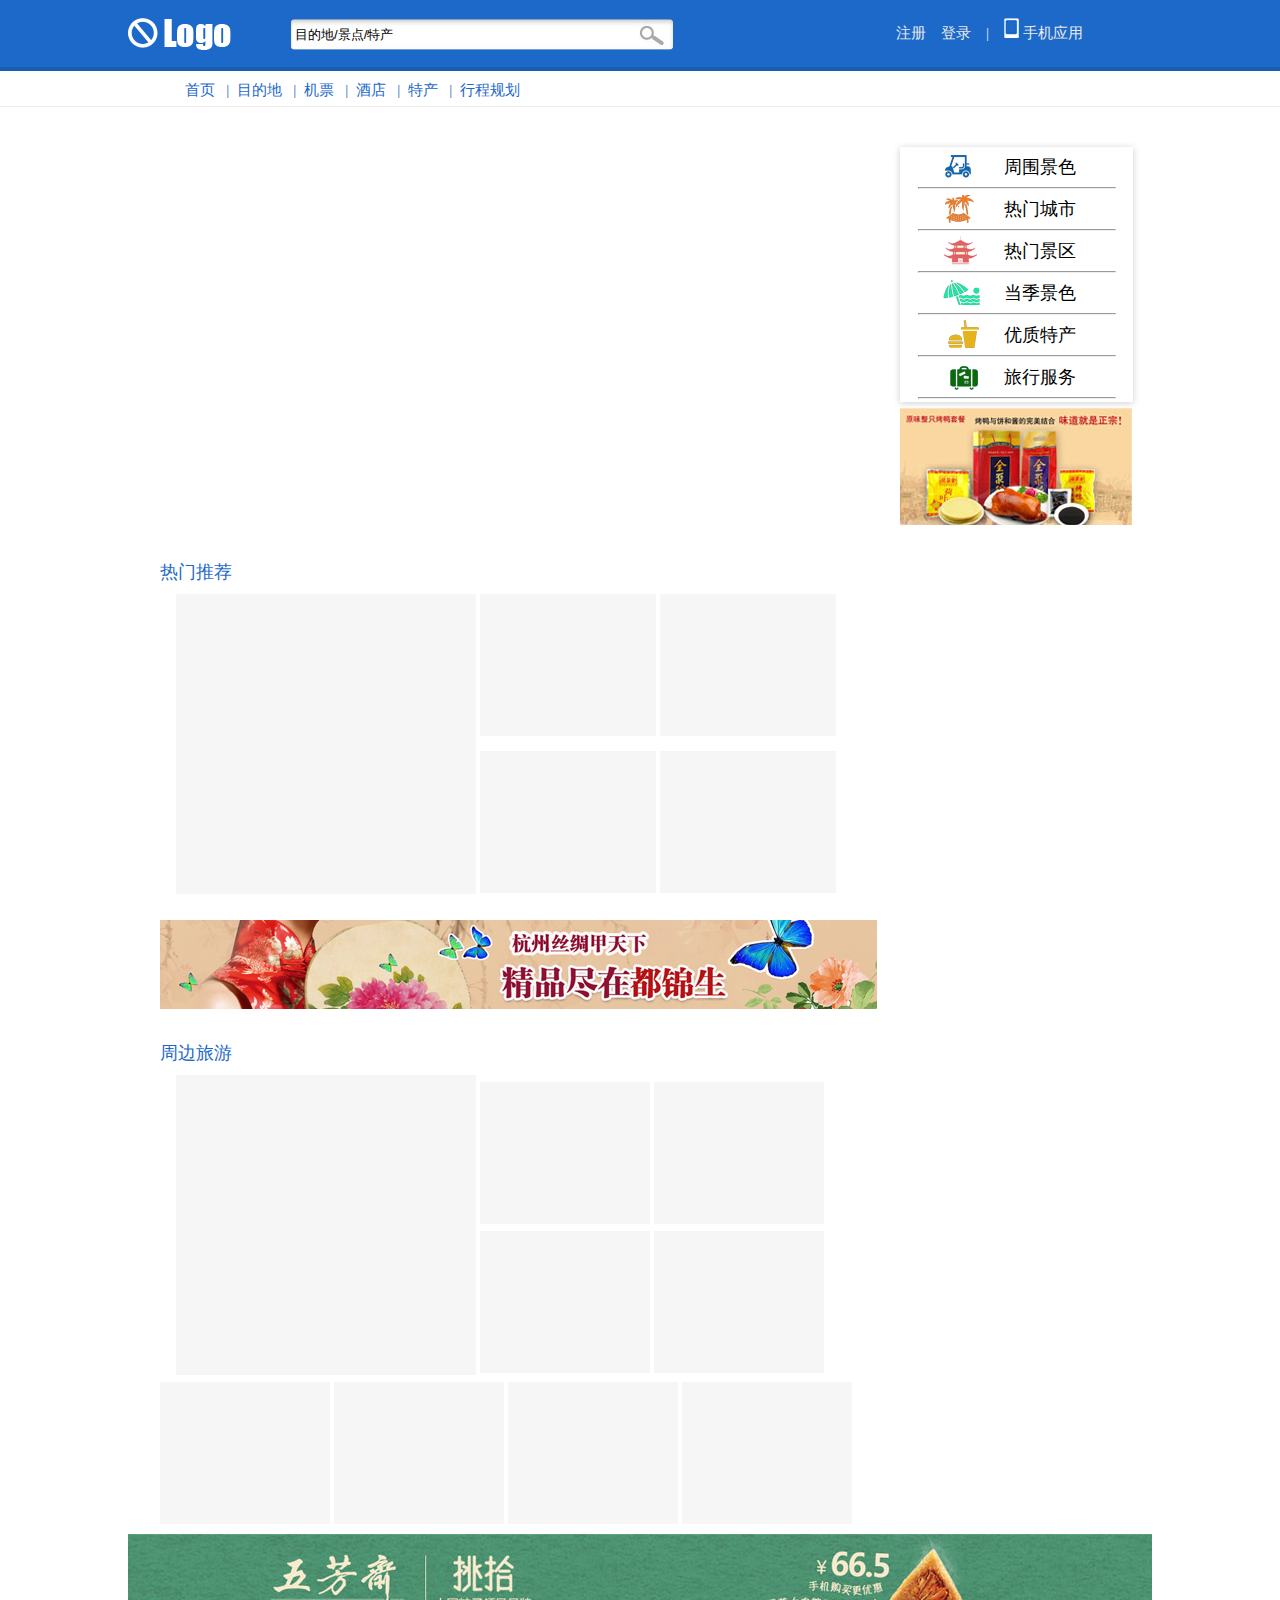
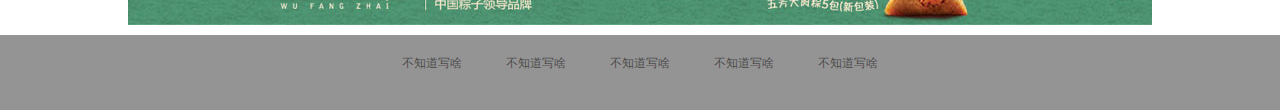
<file: index.html>
<!DOCTYPE html>
<html>

	<head>
		<meta charset="utf-8">
		<title>轻松游</title>
		<link rel="stylesheet" href="css/indexmain.css" type="text/css" />
		<script type="text/javascript" src="js/getdata.js"></script>
		<link rel="stylesheet" href="css/mainnav.css" type="text/css" />
		<script type="text/javascript" src="js/jquery-1.11.3.js" ></script>
		
		
	</head>

	<body>
	<!--
        	作者：452202586@qq.com
        	时间：2015-05-22
        	描述：这里是导航栏部分
        -->
		<div id="banner">
			<div id="bannercontainer">
				<div id="bannercontainerchild1">
					<div class="Logo">
						<img src="img/images/Logo_03.png " />
					</div>
					<div id="SEtxt">
						<div id="SEtxtLeft"></div><div id="SEtxtMain">
							<input id="inputss" type="text" value="目的地/景点/特产" />
						</div><div id="SEtxtRight"></div>
					</div>
					<div class="Log"><a href="">注册</a>&nbsp;&nbsp;&nbsp;&nbsp;<a href="">登录</a>&nbsp;&nbsp;&nbsp;&nbsp;|&nbsp;&nbsp;&nbsp;&nbsp;<a href=""><span></span>&nbsp;手机应用</a>
					</div>
				</div>
			</div>
			<div class="blueline"></div>
			<!----下面是导航栏---->
			<div>
				<nav id="mynavigation">
					<ul id="mynavigationid">
						<li><a href="index.html">首页</a>&nbsp;&nbsp;&nbsp;|</li>
						<li>&nbsp;<a href="mudidi.html">目的地</a>&nbsp;&nbsp;&nbsp;|</li>
						<li>&nbsp;<a href="">机票</a>&nbsp;&nbsp;&nbsp;|</li>
						<li>&nbsp;<a href="">酒店</a>&nbsp;&nbsp;&nbsp;|</li>
						<li>&nbsp;<a href="">特产</a>&nbsp;&nbsp;&nbsp;|</li>
						<li>&nbsp;<a href="">行程规划</a>
						</li>
					</ul>
				</nav>
				<div class="hengxian"></div>
			</div>
		</div>

		<!--
	作者：452202586@qq.com
	时间：2015-05-25
	描述：这里是整个页面的主题部分
	-->
		<div id="main">
			<!--
        	作者：452202586@qq.com
        	时间：2015-05-25
        	描述：这里是页面的左侧部分
        -->
			<div id="mainleft">
				<!--
            	作者：452202586@qq.com
            	时间：2015-05-25
            	描述：从上往下  依次是轮转图、热门推荐、广告banner、周边旅游
            -->
				<!----这里存放图片以及文字介绍-->
				<div id="focuspiciframe">
					<iframe src="piczhuan.html" frameborder="NO" border="0" scrolling="no"></iframe>
				</div>
				<!--热门推荐-->
				<div id="hot">
					<div class="title">
						<span>热门推荐</span>
					</div>
					<div class="hotpic">
						<div class="hotpic1">
							<div>
								<img/>
							</div>
							<div></div>
							<div></div>
						</div>
						<div class="hotpicright">
							<div>
								<div class="hotpic2">
									<div>
										<img/>
									</div>
									<div></div>
									<div></div>
								</div>
								<div class="hotpic3">
									<div>
										<img/>
									</div>
									<div></div>
									<div></div>
								</div>
							</div>
							<div>
								<div class="hotpic4">
									<div>
										<img/>
									</div>
									<div></div>
									<div></div>
								</div>
								<div class="hotpic5">
									<div>
										<img/>
									</div>
									<div></div>
									<div></div>
								</div>
							</div>
						</div>
						<!------------------------->
					</div>
				</div>
				<!----接下来是广告--->
				<div class="guanggao1"></div>
				<script>
					var guanggao1 = document.getElementsByClassName("guanggao1")[0];
					guanggao1.onclick = function() {
						window.open("http://isilk.taobao.com/?spm=2013.1.1000126.3.jmBOW7", "top = 100")
					}
				</script>
				<!--接下来就是周围景区了-->
				<div id="zhoubian">
					<div class="title">
						<span>周边旅游</span>
					</div>
					<div class="zhoubianpicdiv">
						<div class="zhoubianpic1">
							<div>
								<img/>
							</div>
							<div></div>
							<div></div>
						</div>
						<div class="zhoubianpicright">
							<div>
								<div class="zhoubianpic2">
									<div>
										<img/>
									</div>
									<div></div>
									<div></div>
								</div>
								<div class="zhoubianpic3">
									<div>
										<img/>
									</div>
									<div></div>
									<div></div>
								</div>
							</div>
							<div>
								<div class="zhoubianpic4">
									<div>
										<img/>
									</div>
									<div></div>
									<div></div>
								</div>
								<div class="zhoubianpic5">
									<div>
										<img/>
									</div>
									<div></div>
									<div></div>
								</div>
							</div>
						</div>
						<div class="zhoubianpicbottom">
							<div class="zhoubianpic6">
								<div>
									<img/>
								</div>
								<div></div>
								<div></div>
							</div>
							<div class="zhoubianpic7">
								<div>
									<img/>
								</div>
								<div></div>
								<div></div>
							</div>
							<div class="zhoubianpic8">
								<div>
									<img/>
								</div>
								<div></div>
								<div></div>
							</div>
							<div class="zhoubianpic9">
								<div>
									<img/>
								</div>
								<div></div>
								<div></div>
							</div>
						</div>
					</div>
				</div>
				<script type="text/javascript" src="js/indexmain/indexmainhot.js"></script>
				<script type="text/javascript" src="js/indexmain/zhoubian.js" ></script>
				
				<!--
    	作者：452202586@qq.com
    	时间：2015-05-25
    	描述：这里是网页的右侧部分
 		-->
			</div>
			<div id="mainright">
				<div class="kuaijiedaohang">
					<ul>
						<li><a href="">周围景色</a></li><hr />
						<li><a href="">热门城市</a></li><hr />
						<li><a href="">热门景区</a></li><hr />
						<li><a href="">当季景色</a></li><hr />
						<li><a href="">优质特产</a></li><hr />
						<li><a href="">旅行服务</a></li><hr />
					</ul>
				</div>
				<!---广告部分--->
				<div class="guanggao2"></div>
				<script>
					var guanggao2 = document.getElementsByClassName("guanggao2")[0];
					guanggao2.onclick = function() {
						window.open("http://detail.tmall.com/item.htm?spm=a230r.1.14.1.3CSl30&id=42812399899&cm_id=140105335569ed55e27b&abbucket=12", "top = 100")
					}
				</script>
			</div>
			<!----这是下方的广告栏----->
			<div class="guanggao3"></div>
			<script>
					var guanggao3 = document.getElementsByClassName("guanggao3")[0];
					guanggao3.onclick = function() {
						window.open("http://detail.tmall.com/item.htm?spm=a230r.1.14.1.OszdiU&id=13161654227&cm_id=140105335569ed55e27b&abbucket=12", "top = 100")
					}
			</script>
		</div>
		<!-----下面的是网页的底-------->
		<div class="bottom">
			<ul>
				<li>不知道写啥</li>
				<li>不知道写啥</li>
				<li>不知道写啥</li>
				<li>不知道写啥</li>
				<li>不知道写啥</li>
			</ul>
		</div>
	</body>
<script type="text/javascript" src="js/inputCom.js" ></script>
		<script type="text/javascript" src="js/main.js" ></script>
</html>
</file>
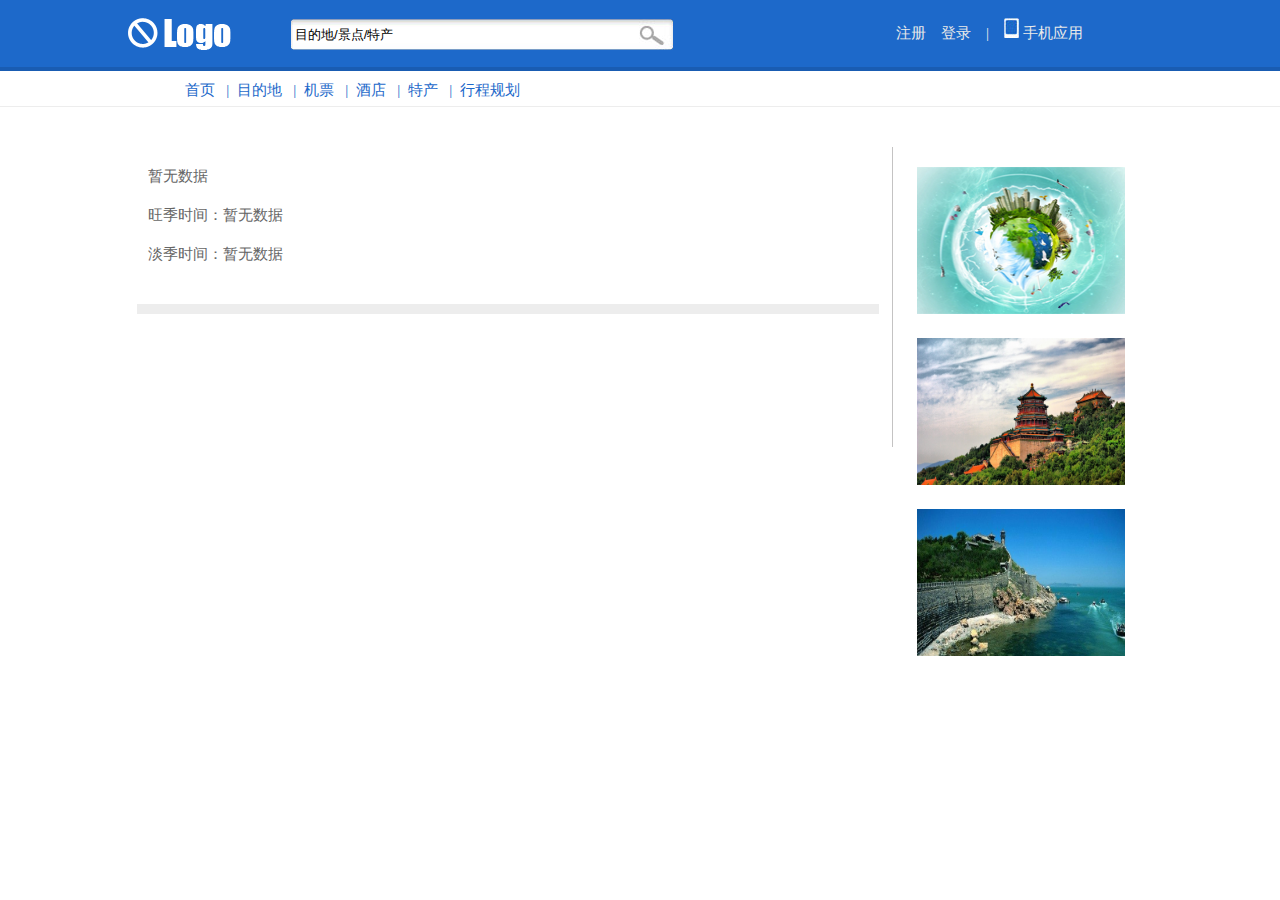
<file: jingdian.html>
<!DOCTYPE html>
<html>
	<head>
		<meta charset="utf-8">
		<title>具体景点信息</title>
		<link rel="stylesheet" href="css/mainnav.css" type="text/css" />
		<link rel="stylesheet" href="css/jingdianindex.css" />
		<script type="text/javascript" src="js/jquery-1.11.3.js" ></script>
		<script type="text/javascript" src="js/getSkippinginfo.js" ></script>
		<script type="text/javascript" src="js/PicMove.js" ></script>
		<script type="text/javascript" src="js/getdata.js" ></script>
		<script type="text/javascript" src="js/jingdianmain/jingdianindex.js" ></script>
	
	</head>
	<body>
		<div id="banner">
			<div id="bannercontainer">
				<div id="bannercontainerchild1">
					<div class="Logo">
						<img src="img/images/Logo_03.png " />
					</div>
					<div id="SEtxt">
						<div id="SEtxtLeft"></div><div id="SEtxtMain">
							<input id="inputss"  type="text" value="目的地/景点/特产" />
						</div><div id="SEtxtRight"></div>
					</div>
					<div class="Log"><a href="">注册</a>&nbsp;&nbsp;&nbsp;&nbsp;<a href="">登录</a>&nbsp;&nbsp;&nbsp;&nbsp;|&nbsp;&nbsp;&nbsp;&nbsp;<a href=""><span></span>&nbsp;手机应用</a>
					</div>
				</div>
			</div>
			<div class="blueline"></div>
			<!----下面是导航栏---->
			<div>
				<nav id="mynavigation">
					<ul id="mynavigationid">
						<li><a href="index.html">首页</a>&nbsp;&nbsp;&nbsp;|</li>
						<li>&nbsp;<a href="mudidi.html">目的地</a>&nbsp;&nbsp;&nbsp;|</li>
						<li>&nbsp;<a href="">机票</a>&nbsp;&nbsp;&nbsp;|</li>
						<li>&nbsp;<a href="">酒店</a>&nbsp;&nbsp;&nbsp;|</li>
						<li>&nbsp;<a href="">特产</a>&nbsp;&nbsp;&nbsp;|</li>
						<li>&nbsp;<a href="">行程规划</a>
						</li>
					</ul>
				</nav>
				<div class="hengxian"></div>
			</div>
		</div>
		<!----------------主体部分------------------>
		<div id = main>
			<div id="leftmain">
				<div id="jingdianinfo">
					<div id="jingdianpic"></div><div id="jingdiantxtinfo">
						<div id="jingdianname"></div>
						<div id="jingdianjieshao"></div>
						<div id="menpiao">暂无数据</div>
						<div id="wangji">旺季时间：暂无数据</div>
						<div id="danjiji">淡季时间：暂无数据</div>
						<div id="dianhua"></div>
					</div>
					<div id="jingdianxiangxi"></div>
				</div>
				<div>
					
				</div>
			</div>
			<div id="jiangexian">
					
				</div>
			<div id="rightmain">
				<div id="guihuaform">
						<div><img  src="img/gg/images/tupian1.png" /></div>
						<div><img  src="img/1.jpg" /></div>
						<div><img  src="img/13.jpg" /></div>
					</div>
			</div>
		</div>
		
		
		
		
	</body>
		<script type="text/javascript" src="js/inputCom.js" ></script>
		<script type="text/javascript" src="js/main.js" ></script>
</html>
</file>
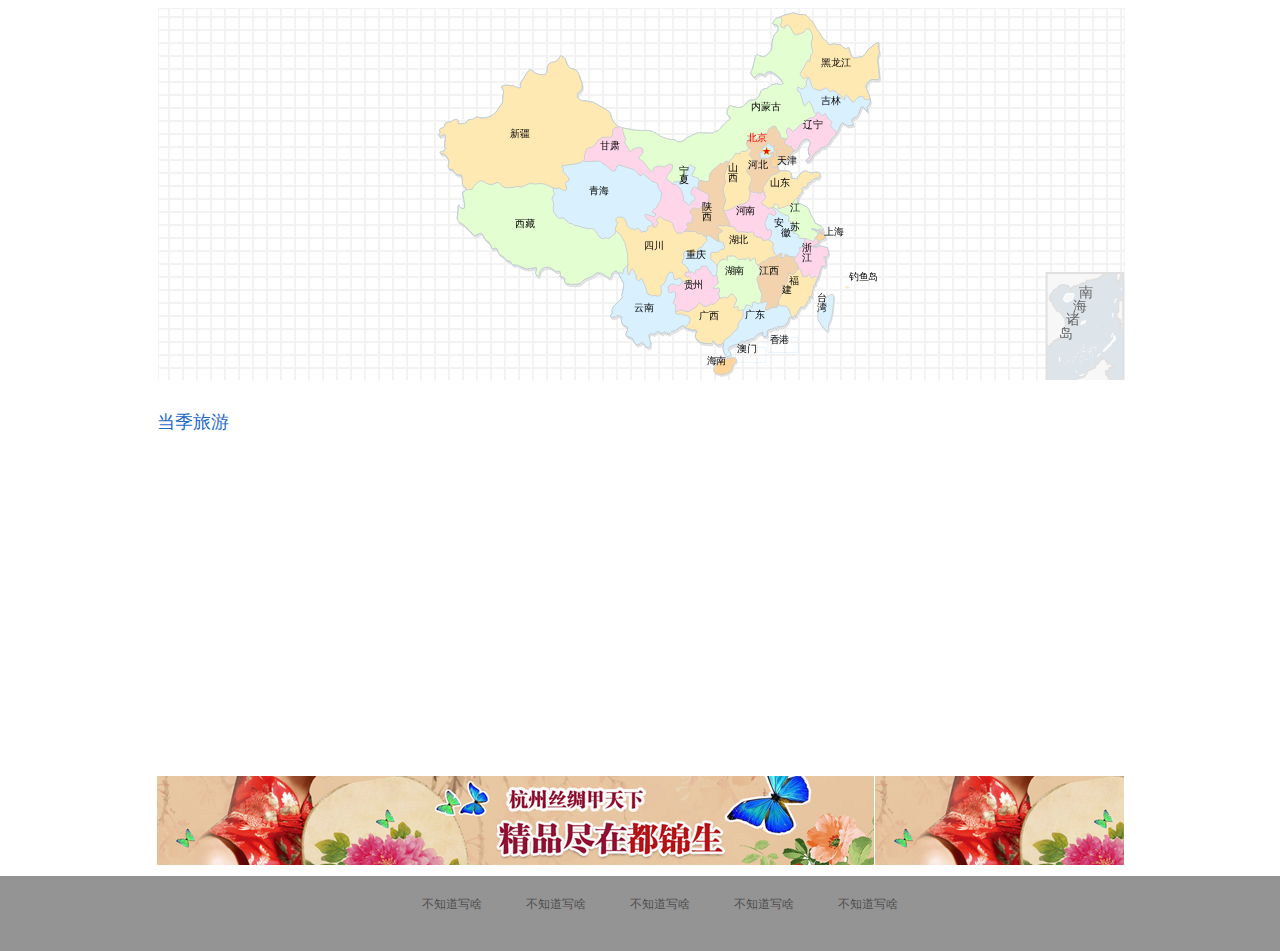
<file: mudidi.html>
<!DOCTYPE html>
<html>
	<head>
		<meta charset="utf-8">
		<title>这里是目的地界面</title>
		<link rel="stylesheet" href="css/mudidiindex.css" type="text/css" />
		<script type="text/javascript" src="js/jquery-1.11.3.js" ></script>
		<script type="text/javascript" src="js/mudidimain/mudidimain.js" ></script>
	</head>
	<body>
		<div id="container">
			<!----放置地图的iframe--->
			<div id="map">
				<iframe src="mywebmap/mywebmap.html" width="980" height="380" border="none" scrolling="no" frameborder="NO"></iframe>
			</div>
			<!---放置当季旅行的--->
			<div id="curjijie">
				<div id="title">
					<span>当季旅游</span>
				</div>
				<div id="picinfo">
					<!--图片展示-->
					<div class="picdiv"></div>
					<div class="picdiv"></div>
				</div>
			</div>
			<!-------放置广告---------->
			<div>
				<div class="guanggao1"></div>
				<script>
					var guanggao1 = document.getElementsByClassName("guanggao1")[0];
					guanggao1.onclick = function() {
						window.open("http://isilk.taobao.com/?spm=2013.1.1000126.3.jmBOW7", "top = 100")
					}
				</script>
			</div>
			
			<!-------------xiabu--------------->
			<div class="bottom">
			<ul>
				<li>不知道写啥</li>
				<li>不知道写啥</li>
				<li>不知道写啥</li>
				<li>不知道写啥</li>
				<li>不知道写啥</li>
			</ul>
		</div>
			
		</div>
	</body>
</html>
</file>
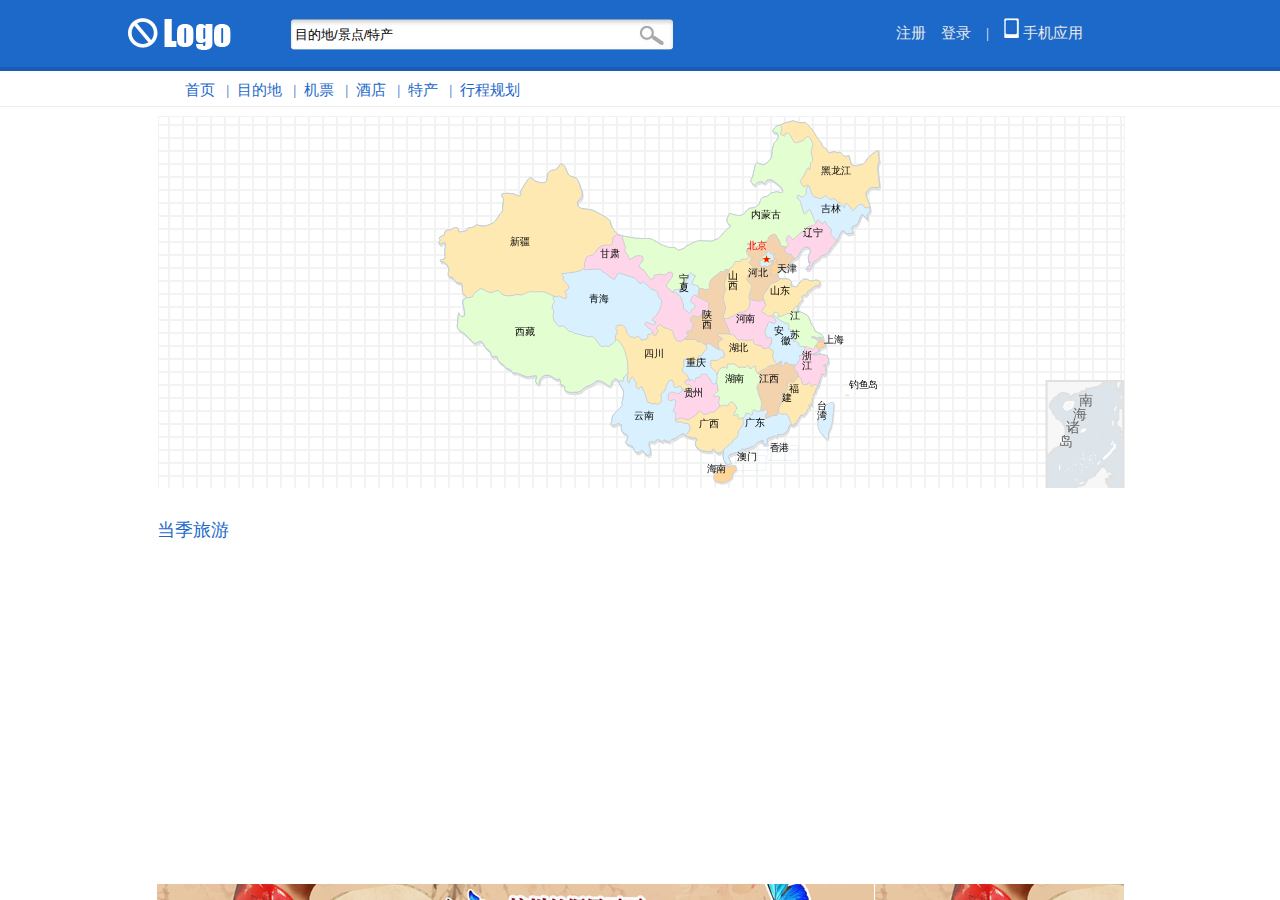
<file: mudidiindex.html>
<!DOCTYPE html>
<html>
	<head>
		<meta charset="utf-8">
		
		<title></title>
	</head>
	<frameset  frameborder="NO" border="0" rows="108px,*">
		<frame src="nav.html" scrolling="no" />
		<frame src="mudidi.html"/>
	</frameset>
</html>
</file>
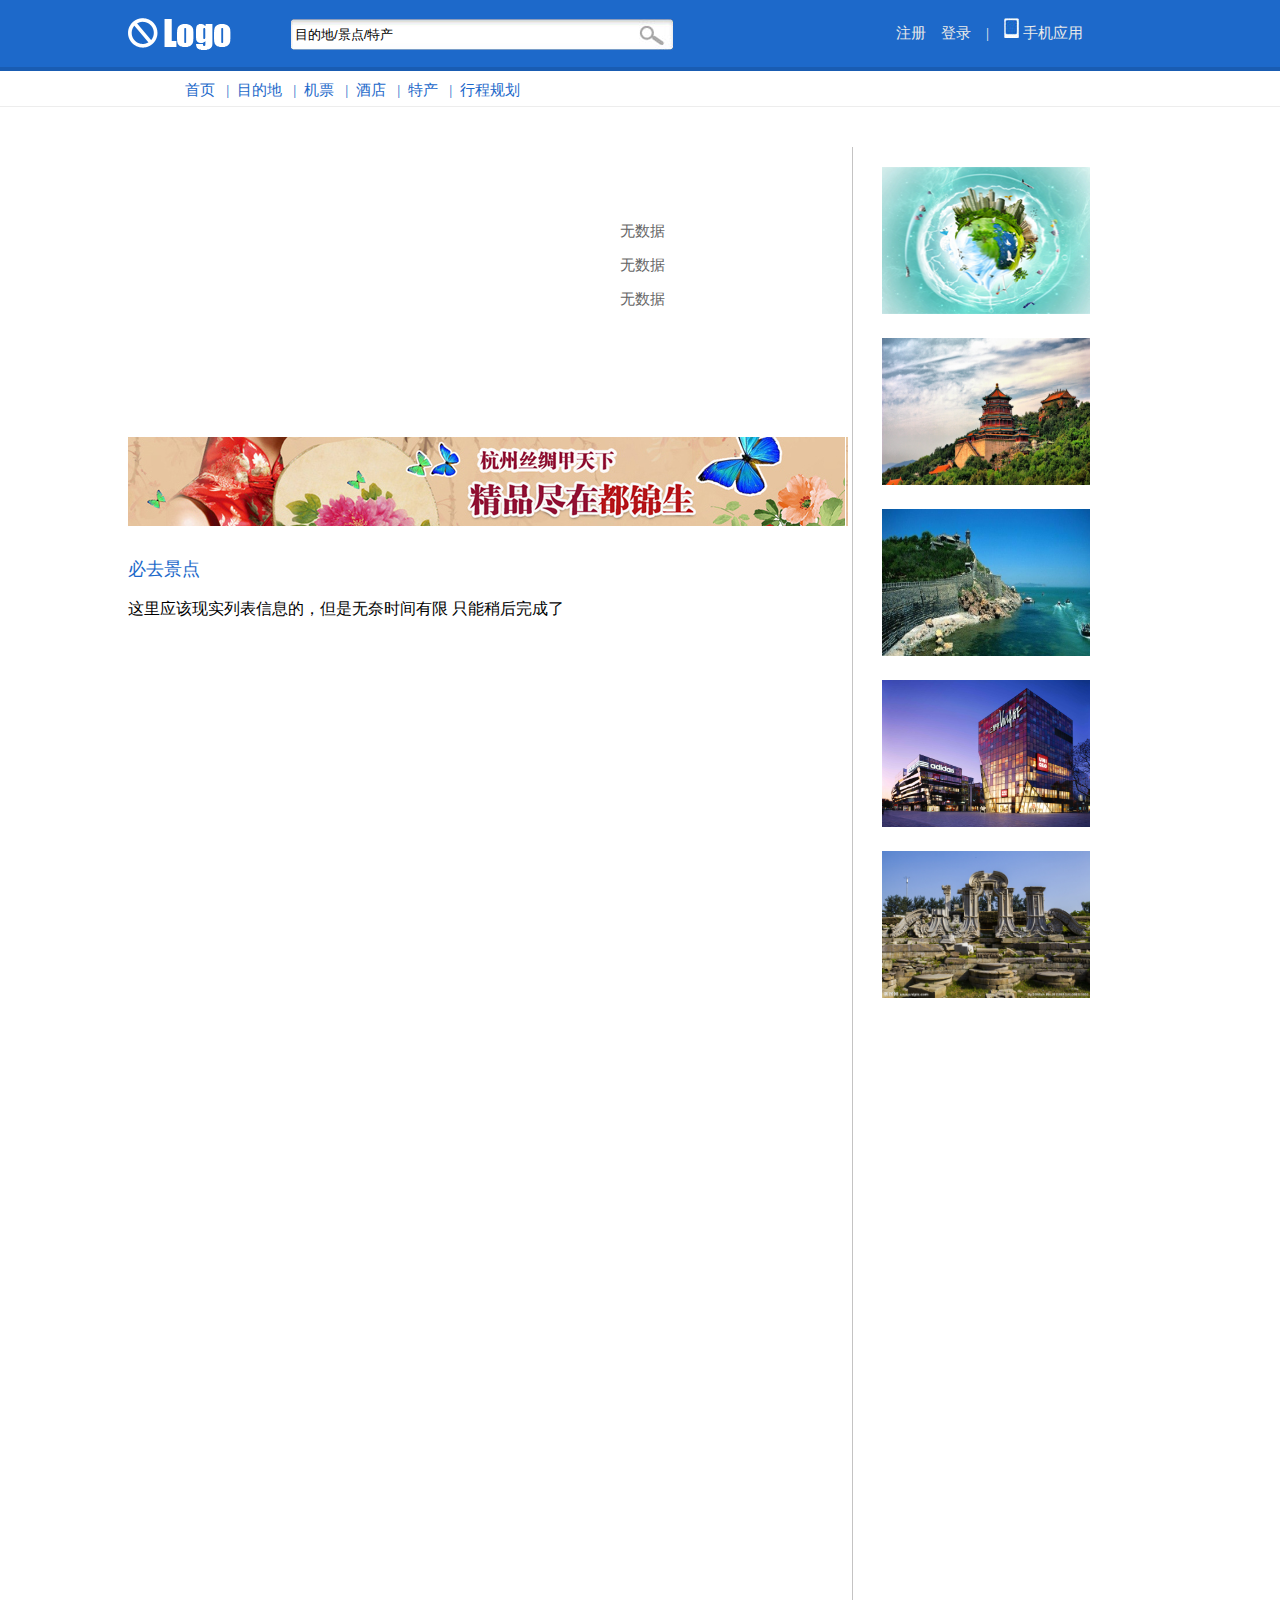
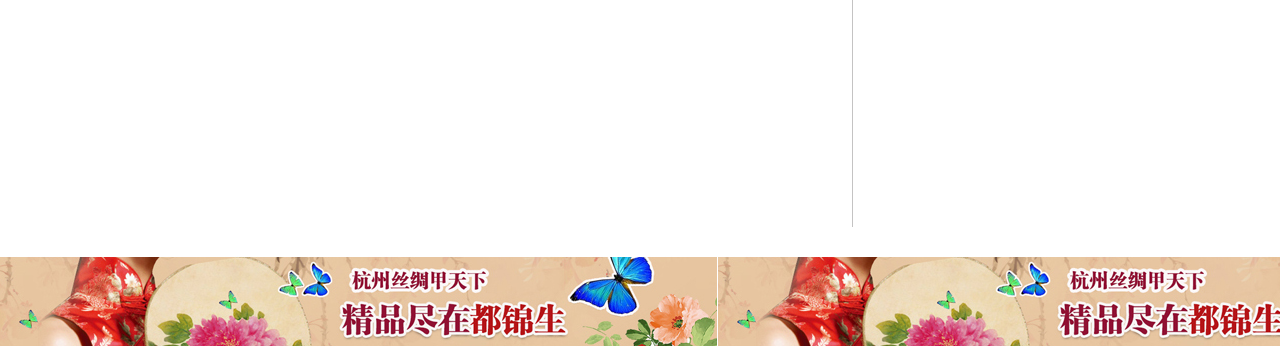
<file: xingzhengindex.html>
<!DOCTYPE html>
<html>
	<head>
		<meta charset="utf-8">
		<title>这里是行政区域展示界面</title>
		<link rel="stylesheet" href="css/xingzhengindex.css"  type="text/css"/>
		<script type="text/javascript" src="js/jquery-1.11.3.js" ></script>
		<script type="text/javascript" src="js/PicMove.js" ></script>
		<script type="text/javascript" src="js/getdata.js" ></script>
		<script type="text/javascript" src="js/xingzhengmain/xingzhengmain.js" ></script>
		<script type="text/javascript" src="js/xingzhengmain/getjingdianpic.js" ></script>
		<link rel="stylesheet" href="css/mainnav.css" type="text/css" />
			
	</head>
	<body>
		<div id="main">
			<!-----导航栏----->
			<div id="nav">
				<!--
        	作者：452202586@qq.com
        	时间：2015-05-22
        	描述：这里是导航栏部分
        -->
		<div id="banner">
			<div id="bannercontainer">
				<div id="bannercontainerchild1">
					<div class="Logo">
						<img src="img/images/Logo_03.png " />
					</div>
					<div id="SEtxt">
						<div id="SEtxtLeft"></div><div id="SEtxtMain">
							<input id="inputss"  type="text" value="目的地/景点/特产" />
						</div><div id="SEtxtRight"></div>
					</div>
					<div class="Log"><a href="">注册</a>&nbsp;&nbsp;&nbsp;&nbsp;<a href="">登录</a>&nbsp;&nbsp;&nbsp;&nbsp;|&nbsp;&nbsp;&nbsp;&nbsp;<a href=""><span></span>&nbsp;手机应用</a>
					</div>
				</div>
			</div>
			<div class="blueline"></div>
			<!----下面是导航栏---->
			<div>
				<nav id="mynavigation">
					<ul id="mynavigationid">
						<li><a href="index.html">首页</a>&nbsp;&nbsp;&nbsp;|</li>
						<li>&nbsp;<a href="mudidi.html">目的地</a>&nbsp;&nbsp;&nbsp;|</li>
						<li>&nbsp;<a href="">机票</a>&nbsp;&nbsp;&nbsp;|</li>
						<li>&nbsp;<a href="">酒店</a>&nbsp;&nbsp;&nbsp;|</li>
						<li>&nbsp;<a href="">特产</a>&nbsp;&nbsp;&nbsp;|</li>
						<li>&nbsp;<a href="">行程规划</a>
						</li>
					</ul>
				</nav>
				<div class="hengxian"></div>
			</div>
		</div>
			</div>
			
			
			<!-----主体部分------>
			<div id=zhuti>
				<div id="leftmain">
					<!-----右侧分为两部分，上部分为具体行政介绍，下部分为行政区域内景点介绍----->
					<div id="xingzhenginfo">
						<div id ="xingzhengpic"></div><div id="xingzhengtxt">
							<div id="xingzhengname"></div><!--行政区域的名称-->
							<div id="xingzhengjieshao">无数据</div><!--行政区域的介绍-->
							<div id="xingzhengshijian">无数据</div><!----行政区域的建议游玩季节---->
							<div id="xingzhengplaytime">无数据</div><!-----行政区域建议游玩的时间多少天--->
						</div>
					</div>
					<div class="guanggao1">
						<script>
							var guanggao1 = document.getElementsByClassName("guanggao1")[0];
								guanggao1.onclick = function() {
									window.open("http://isilk.taobao.com/?spm=2013.1.1000126.3.jmBOW7", "top = 100")
								}
						</script>
					</div>
					<div id="jingdianinfo">
						<div class="title">必去景点</div>
						<div>
							<div id="listpic"></div><!---图片生成列表-->
							<div id="listmean"><div>这里应该现实列表信息的，但是无奈时间有限 只能稍后完成了</div></div><!-------图片选择目录----->
						</div>
					</div>
				</div>
				<div id="jiangexian">
					
				</div>
				<div id="rightmain">
					<div id="guihuaform">
						<div><img  src="img/gg/images/tupian1.png" /></div>
						<div><img  src="img/1.jpg" /></div>
						<div><img  src="img/13.jpg" /></div>
						<div><img  src="img/4.jpg" /></div>
						<div><img  src="img/6.jpg" /></div>
					</div>
					
				</div>
			</div>
			
			<!-----广告--->
			<div class="guanggao2">
				<script>
					var guanggao2 = document.getElementsByClassName("guanggao2")[0];
					guanggao2.onclick = function() {
						window.open("http://isilk.taobao.com/?spm=2013.1.1000126.3.jmBOW7", "top = 100")
					}
				</script>
			</div>
			
			
			
		</div>
		
	</body>
	<script type="text/javascript" src="js/ListMean.js" ></script>
	<script type="text/javascript" src="js/inputCom.js" ></script>
		<script type="text/javascript" src="js/main.js" ></script>
</html>
</file>
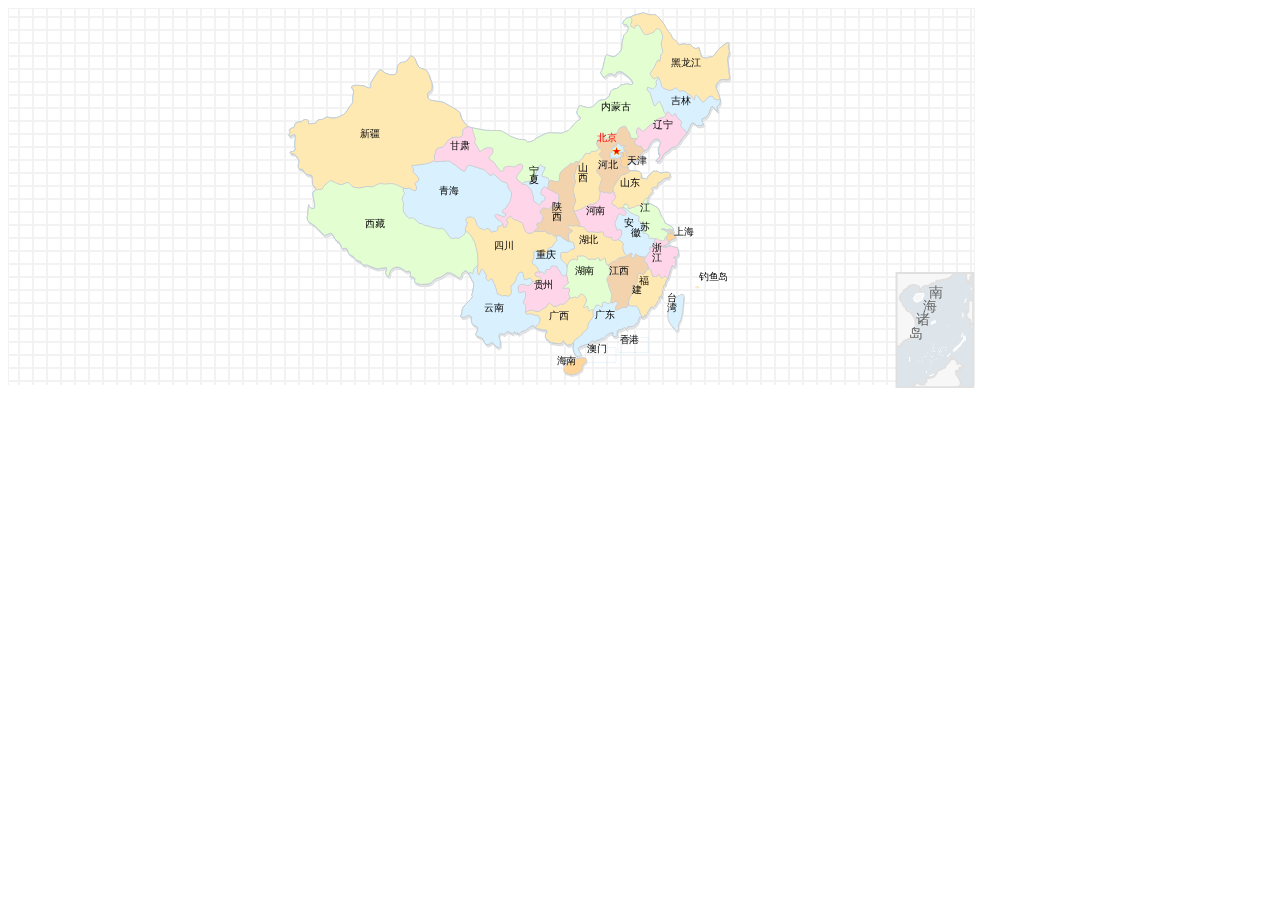
<file: mywebmap/mywebmap.html>
<!DOCTYPE html>
<html>
<head>
<meta charset="UTF-8">
<title>mywebmap</title>

<!--<script src="http://code.createjs.com/easeljs-0.7.1.min.js"></script>
<script src="http://code.createjs.com/preloadjs-0.4.1.min.js"></script>-->
<script type="text/javascript" src="JSLib/easeljs-0.8.1.combined.js" ></script>
<script type="text/javascript" src="JSLib/preloadjs-0.6.1.min.js" ></script>
<script type="text/javascript" src="JSLib/tweenjs-0.6.1.min.js" ></script>
<script type="text/javascript" src="JSSrc/mywebmap.js" ></script>

<script>

</script>
</head>

<body >
	<canvas id="canvas" width="967" height="380" style="background-color:#FFFFFF"></canvas>
	<!--<iframe src="http://192.168.96.75/uc_s3_l012_p02_s01.empiria/uc_s3_l012_p02_s01.html" style="position: absolute;top:50px; left: 150px;width: 700px; height:300px;"></iframe>

	<iframe src="http://192.168.96.75/Unity3DWGL/" style="position: absolute;top:300px; left: 150px;width: 700px; height:300px;"></iframe>-->
</body>
<script type="text/javascript" src="JSSrc/jsmapmain.js" ></script>
</html>
</file>
<file: css/indexmain.css>
*{
	margin: 0 auto;
	padding: 0;
}

body{
	width: 100%;
}

#main{
	width: 1024px;
	margin-top: 40px;
}


#mainleft{
	display: inline-block;
	width: 718px;
	/*height: 378px;*/
	/*border: 1px solid red;*/
	margin-left: 32px;
}

#mainright{
	display: inline-block;
	width: 233px;
	height: 378px;
	/*border: 1px solid red;*/
	margin-left: 18px;
	vertical-align: top;
}

#focuspiciframe iframe{
	width: 718px;
	height: 378px;
}

#hot{
	margin-top: 31px;
	width: 718px;
	
}

.title{
	font-family: "微软雅黑";
	font-size: 18px;
	color: #1d69ca;
	
}

.hotpic{
	margin-top: 10px;
	/*border: 1px solid red;*/
	width:718px;
	height: 300px;

}

.hotpic1{
	display: inline-block;
	width: 300px;
	height: 300px;
	background-color: #f6f6f6;
	margin: 0;
	vertical-align: top;
	margin-left: 16px;
	overflow: hidden;
}

.hotpic1div1{
	width: 300px;
	height: 241px;
	overflow: hidden;
}

.hotpicdiv1{
	width: 177px;
	height: 92px;
	overflow: hidden;
}


.hotpicright{
	display: inline-block;
	width: 370px;
	height: 300px;
	margin-left: 0px;
	vertical-align: top;
}


.hotpic2{
	display: inline-block;
	background-color: #f6f6f6;
	width: 176px;
	height: 142px;
	vertical-align: top;
	overflow: hidden;
}

.hotpic3{
	display: inline-block;
	background-color: #f6f6f6;
	width: 176px;
	height: 142px;
	vertical-align: top;
	overflow: hidden;
}

.hotpic4{
	display: inline-block;
	background-color: #f6f6f6;
	width: 176px;
	height: 142px;
	margin-top: 15px;
	vertical-align: top;
	overflow: hidden;
}

.hotpic5{
	display: inline-block;
	background-color: #f6f6f6;
	width: 176px;
	height: 142px;
	margin-top: 15px;
	vertical-align: top;
	overflow: hidden;
}


.infotxt{
	width: 90%;
	height: 25px;
	font-family: "微软雅黑";
	font-size: 11px;
	color: #1d69ca;
	margin-top: 5px;
	padding-left: 5px;
	vertical-align:middle;
}

.hotname{
	width: 100%;
	height: 25px;
	font-family: "微软雅黑";
	font-size: 15px;
	color: #ff6501;
	
}
/*-----------------------广告----------------------------*/
.guanggao1{
	width: 100%;
	height: 91px;
	background-image: url(../img/gg/images/dujins_03.png);
	margin-top: 25px;
}

.guanggao2{
	width: 100%;
	height: 118PX;
	background-image: url(../img/gg/images/quanjude_21.jpg);
	margin-top: 6px;
}

.guanggao3{
	width: 100%;
	height: 91px;
	/*border: 1px solid red;*/
	margin-top: 10px;
	background-image: url(../img/gg/images/zongzi_24.jpg);
}

/*--------------------周边-----------------------*/
#zhoubian{
	margin-top: 31px;
	/*width: 718px;*/
}


.zhoubianpicdiv{
	margin-top: 10px;
	/*border: 1px solid red;*/
	/*width:718px;*/
}

.zhoubianpic1{
	display: inline-block;
	width: 300px;
	height: 300px;
	background-color: #f6f6f6;
	margin: 0;
	vertical-align: top;
	margin-left: 16px;
	overflow: hidden;
}

.zhoubianpicright{
	display: inline-block;
	width: 370px;
	height: 300px;
	margin-left: 0px;
	vertical-align: top;
}

.zhoubianpic2,.zhoubianpic3,.zhoubianpic4,.zhoubianpic5,.zhoubianpic6,.zhoubianpic7,.zhoubianpic8,.zhoubianpic9{
	display: inline-block;
	background-color: #f6f6f6;
	width: 170px;
	height: 142px;
	margin-top: 7px;
	vertical-align: top;
	overflow: hidden;
}


.zhoubianpic1div1{
	width: 300px;
	height: 241px;
	overflow: hidden;
}

.zhoubianpicdiv1{
	width: 177px;
	height: 92px;
	overflow: hidden;
}

.zhoubianinfotxt{
	width: 90%;
	height: 25px;
	font-family: "微软雅黑";
	font-size: 11px;
	color: #1d69ca;
	margin-top: 5px;
	padding-left: 5px;
	vertical-align:middle;
}

.zhoubianname{
	width: 100%;
	height: 25px;
	font-family: "微软雅黑";
	font-size: 15px;
	color: #ff6501;
	
}


/*-------------------------------快捷导航栏--------------------------------*/
.kuaijiedaohang{
	width: 100%;
	height: 255px;
	-webkit-box-shadow:0 1px 7px rgba(0, 0, 0, .2);  
 	-moz-box-shadow:0 1px 7px rgba(0, 0, 0, .2);  
  	box-shadow:0 1px 7px rgba(0, 0, 0, .2); 
}


.kuaijiedaohang ul{
	display: block;
	width: 198px;
	height: 227px;
	list-style-type: none;
}
.kuaijiedaohang ul li{
	display: block;
	width: 100%;
	height: 40px;
	background-image: url(../img/images/kuansuxuanze_03.png);
	background-repeat: no-repeat;
	line-height: 40px;
	background-position: left center;
	font-family: "微软雅黑";
	font-size: 18px;
	color: #000000;
	padding-left:47px ;
	margin-left: 25px;
}

.kuaijiedaohang li:nth-of-type(2){
	background-image: url(../img/images/kuansuxuanze_06.png);
}
.kuaijiedaohang li:nth-of-type(3){
	background-image: url(../img/images/kuansuxuanze_09.png);
}
.kuaijiedaohang li:nth-of-type(4){
	background-image: url(../img/images/kuansuxuanze_12.png);
}
.kuaijiedaohang li:nth-of-type(5){
	background-image: url(../img/images/kuansuxuanze_15.png);
}
.kuaijiedaohang li:nth-of-type(6){
	background-image: url(../img/images/kuansuxuanze_17.png);
}

.kuaijiedaohang a{
	text-decoration: none;
	color: black;
	transition: all 0.5s ease-out 0s; 
	-webkit-transition: all 0.5s ease-out 0s;
	-moz-transition: all 0.5s ease-out 0s;
	display: inline-block;
	width: 100px;
	height: 40px;
	/*padding-left: 20px;*/
	text-align: center;
}

.kuaijiedaohang a:hover{
	color: #ffffff;
	background-color: #1d69ca;
	width: 80px;
}

/*--------------------------下面的是底部部分------------------------------*/
.bottom{
	width: 100%;
	height: 75px;
	background-color: rgb(148,148,148);
	margin-top: 10px;
}

.bottom ul{
	display: block;
	width: 1024px;
	text-align: center;
}

.bottom ul li{
	display: inline-block;
	width: 100px;
	color: rgba(0,0,0,0.52);
	font-family: "微软雅黑";
	font-size: 12px;
	margin-top: 20px;
}
</file>
<file: css/mainnav.css>
* {
	margin: 0 auto;
	padding: 0;
}
body {
	width: 100%;
}
#bannercontainer {
	width: 100%;
	height: 67px;
	background-color: rgb(29, 105, 202);
}
#bannercontainerchild1 {
	padding-top: 18px;
	width: 1024px;
	height:31px ;
}
.Logo {
	display: inline-block;
}
#SEtxt {
	display: inline-block;
	margin-left: 56px;
	height: 31px;
	
}
#SEtxt div {
	display:inline-block;
	/*margin-left: -8px;*/
	/*word-spacing:-8px;
	letter-spacing: -8px;*/
	font-size: 0px;
}
#SEtxtLeft {
	background-image: url(../img/images/inpoyleft_06.jpg);
	background-position: left top;
	width: 2px;
	height: 31px;
	
}
#SEtxtMain {
	width: 346px;
	height: 31px;
	vertical-align: top; 
	background-image: url(../img/images/SEtxtMain_08.jpg);
	background-position: left top;
	text-decoration: none;
}

#SEtxtMain input{
	display: block;
	line-height: 31px;
	height: 31px;
	border: none;
	width: 300px;
	background-color:transparent;
	margin-left: 2px;
	outline:none
}


#SEtxtRight{
	width: 34px;
	height: 31px;
	background-image: url(../img/images/SEtxtRight_10.jpg);
	background-position: left top;
}

.Log{
	display: inline-block;
	line-height: 31px;
	vertical-align:top;
	margin-left:219px;
	color: #e9e9e9;
	font-family: "微软雅黑";
	font-size: 15px;
	-moz-user-select:none; /*火狐*/
    -webkit-user-select:none; /*webkit浏览器*/
    -ms-user-select:none; /*IE10*/
    -khtml-user-select:none; /*早期浏览器*/
     user-select:none;
     cursor:default;
}

.Log a{
	text-decoration: none;
	color: #e9e9e9;
	height: 31px;
	display: inline-block;
	transition: color 1s ease-out 0s; 
	-webkit-transition: color 1s ease-out 0s;
	-moz-transition: color 1s ease-out 0s;
}
/*.Log a:link{
	color: #e9e9e9;
}*/
.Log a:valid{
	color: #e9e9e9;
}
.Log a:hover{
	color:#000000;
	cursor:pointer;
}

.Log a span{
	display: inline-block;
	width: 15px;
	height: 20px;
	background-image: url(../img/images/Log_13.jpg);
	background-position:left top;
	background-repeat: no-repeat;
	/*margin-top: 5px;*/

}

.blueline {
	width: 100%;
	height: 4px;
	background-color: rgb(25, 92, 178);
}

/*以下为导航栏样式*/

#mynavigation{
	height: 35px;
	padding-left: 114px;
	width: 1024px;
}

#mynavigationid{
	display: block;
	width: 1024px;
}

#mynavigationid li{
	display: inline-block;
	margin-top: 10px;
	color: #1d69ca;
	font-family: "微软雅黑";
	font-size: 15px;
	/*width: 50px;
	height: 30px;
	line-height: 30px;*/
/*	border: solid 2px red;*/
	-moz-user-select:none; /*火狐*/
    -webkit-user-select:none; /*webkit浏览器*/
    -ms-user-select:none; /*IE10*/
    -khtml-user-select:none; /*早期浏览器*/
     user-select:none;
     cursor:default;
     transition: color 1s ease-out 0s; 
	-webkit-transition: color 1s ease-out 0s;
	-moz-transition: color 1s ease-out 0s;
}

#mynavigation li a{
	text-decoration: none;
	color: #1d69ca;
	 transition: color 1s ease-out 0s; 
	-webkit-transition: color 1s ease-out 0s;
	-moz-transition: color 1s ease-out 0s;
}
#mynavigation li a:valid{
	color: #1d69ca;
}

#mynavigation li a:hover{
	color:#000000;
	cursor:pointer;
}

.hengxian{
	width: 100%;
	background-color: #ededed;
	height: 1px;
}
</file>
<file: css/jingdianindex.css>
#main{
	width: 1024px;
	margin: 0 auto;
	margin-top: 40px;
}
#leftmain{
	/*background-color: #EDEDED;*/
	width: 760px;
	height: auto;
	display: inline-block;
	vertical-align: top;
}
#rightmain{
	/*background-color: #EDEDED;*/
	width: 233px;
	height: auto;
	padding-left: 10px;
	display: inline-block;
	vertical-align: top;
}

#jingdianpic{
	display: inline-block;
	vertical-align: top;
}

#jingdiantxtinfo{
	display: inline-block;
	vertical-align: top;
	margin-left: 20px;
}

#jingdianname{
	margin-top: 10px;
	font-size: 22px;
}

#jingdiantxtinfo div:not(#jingdianname){
	margin-top: 20px;
	width: 226px;
	font-family: "微软雅黑";
	font-size: 15px;
	color: #666666;
}



/*#jingdianjieshao{
	margin-top: 20px;
	width: 226px;
	font-family: "微软雅黑";
	font-size: 15px;
	color: #666666;
}
#menpiao{
	margin-top: 20px;
	font-family: "微软雅黑";
	font-size: 15px;
	color: #666666;
}*/

#jingdianxiangxi{
	width: 95%;
	height: auto;
	background-color: #EDEDED;
	margin-top: 20px;
	font-family: "微软雅黑";
	font-size: 15px;
	color: #666666;
	padding: 5px 10px;
}
#jiangexian{
	width: 1px;
	height: 300px;
	background-color: #c4c3c3;
	display: inline-block;
}
/**-----------行程规划---------------*/
#guihuaform{
	width: 200px;
	height: 158px;
	margin-left: 10px;
	margin-top: 10px;
	
}

#guihuaform div{
	margin-top: 20px;
}
#guihuaform img{
	width:208px ;
	height: 147px;
}
</file>
<file: css/mudidiindex.css>
*{
	margin: 0 auto;
}

#container{
	width: 100%;
}

#map{
	width: 980px;
	height: 380px;
}

#curjijie{
	width: 967px;
	/*height: 500px;*/
	
	margin-top: 30px;
}

#title{
	font-family: "微软雅黑";
	font-size: 18px;
	color: #1d69ca;
}

#picinfo{
	padding-top: 10px;
}
.picdiv{
	width: 967px;
	height: 143px;
	/*background-color: rgb(29, 105, 202);*/
	margin-top: 10px;
}

.divdiyige{
	width: 152px;
	height: 143px;
	display: inline-block;
	margin-right: 9px;
	background-color: #f6f6f6;
}

.divdier{
	width: 152px;
	height: 90px;
	background-color: rgb(250,250,250);
	overflow: hidden;
	position: relative;
}

.divdier_div{
	width: 152px;
	height: 90px;
	background-color: rgba(0,0,0,0.5);
	position: absolute;
	left:-100%;
	top:0;
	
}


.divdier_div_txt{
	color:rgba(250,250,250,0.8) ;
	font-family: "微软雅黑";
	line-height: 90px;
	width: 100%;
	text-align: center;
}




.divdier_div_animate{
	transition: all 300ms ease;
	-moz-transition: all 300ms ease;	
	-webkit-transition: all 300ms ease;	
	-o-transition: all 300ms ease;
}


.textinfo{
	width: 90%;
	height: 25px;
	font-family: "微软雅黑";
	font-size: 11px;
	color: #1d69ca;
	margin-top: 5px;
	padding-left: 5px;
}
.txtname{
	width: 100%;
	height: 25px;
	font-family: "微软雅黑";
	font-size: 15px;
	color: #ff6501;
	
}

.guanggao1{
	width: 967px;
	height: 91px;
	background-image: url(../img/gg/images/dujins_03.png);
	margin-top: 25px;
}

/*--------------------------下面的是底部部分------------------------------*/
.bottom{
	width: 100%;
	height: 75px;
	background-color: rgb(148,148,148);
	margin-top: 10px;
}

.bottom ul{
	display: block;
	width: 1024px;
	text-align: center;
}

.bottom ul li{
	display: inline-block;
	width: 100px;
	color: rgba(0,0,0,0.52);
	font-family: "微软雅黑";
	font-size: 12px;
	margin-top: 20px;
}
</file>
<file: css/xingzhengindex.css>
#nav iframe{
	width: 100%;
}

#zhuti{
	width: 1024px;
	margin: 0 auto;
	margin-top: 40px;
}

#leftmain{
	/*background-color: #EDEDED;*/
	display: inline-block;
	vertical-align: top;
}
#rightmain{
	/*background-color: #EDEDED;*/
	width: 233px;
	height: 1222px;
	padding-left: 15px;
	display: inline-block;
	vertical-align: top;
}


#xingzhengpic{
	width: 460px;
	height: 260px;
	display: inline-block;
}
#xingzhengtxt{
	width: 260px;
	height: 260px;
	display: inline-block;
	/*background-color: #EDEDED;*/
	vertical-align: top;
}

#xingzhengname{
	color: #000000;
	font-family: "微软雅黑";
	font-size: 25px;
	height: 40px;
	line-height: 40px;
	width: 100%;
	padding-left: 24px;
	padding-top: 20px;
}

#xingzhengjieshao,#xingzhengshijian,#xingzhengplaytime{
	padding-left: 24px;
	width: 220px;
	color: #666666;
	font-family: "微软雅黑";
	font-size: 15px;
	padding-top: 15px;
}


.guanggao1{
	width: 100%;
	height: 91px;
	background-image: url(../img/gg/images/dujins_03.png);
	margin-top: 25px;
}

#jingdianinfo{
	width:720px;
	margin-top: 30px;
}
.title{
	font-family: "微软雅黑";
	font-size: 18px;
	color: #1d69ca;
}

.listdiyigediv{
	display: inline-block;
	width: 236px;
	height: 184px;
	background-color: #f8f8f8;
	margin-right:4px ;
	margin-top: 17px;
}

.listdiyidiv_div{
	width: 100%;
	height: 128px;
	overflow: hidden;
	position: relative;
}

.listdiyidiv_div div{
	position: absolute;
	width: 24px;
	height: 24px;
	background-color:#fb9c02;
	color: #ffffff;
	font-family: "微软雅黑";
	font-size: 12px;
	top: 0px;
	left: 0px;
	line-height: 24px;
	text-align: center;
}

.divwenzi{
	margin-top: 10px;
	width: 95%;
	margin-left: 5px;
	
}

.listdiyidiv_name{
	color: #fb9c02;
	display: inline-block;
	vertical-align: top;
}

.listdiyidiv_neirong{
	font-family: "微软雅黑";
	color:#a3a3a3 ;
	font-size: 12px;
	width: 160px;
	height: 35px;
	padding-left: 10px;
	display: inline-block;
	vertical-align: top;
}

#listmean{
	margin-top: 18px;
}

.mulitxt{
	/*cursor:pointer;*/
	transition: all 0.5s ease-out 0s; 
	-webkit-transition: all 0.5s ease-out 0s;
	-moz-transition: all 0.5s ease-out 0s;
	display:inline-block;
	border:1px solid #e6e6e6;
	list-style:none;
	height:28px;
	line-height:30px;
	vertical-align:top;
	margin-right:5px;
}
.mulitxtul{
	-moz-user-select:none; /*火狐*/
    -webkit-user-select:none; /*webkit浏览器*/
    -ms-user-select:none; /*IE10*/
    -khtml-user-select:none; /*早期浏览器*/
     user-select:none;
}

.mulitxtul li:hover{/**这里是有问题还没有解决的地方*/
	color: #ffffff;
	cursor:pointer;
}

.guanggao2{
	width: 100%;
	height: 91px;
	background-image: url(../img/gg/images/dujins_03.png);
	margin-top: 25px;
}
/**-----------------------------------------------*/


#jiangexian{
	width: 1px;
	height: 1680px;
	background-color: #c4c3c3;
	display: inline-block;
}

/**-----------行程规划---------------*/
#guihuaform{
	width: 200px;
	height: 158px;
	margin-left: 10px;
	margin-top: 10px;
	
}

#guihuaform div{
	margin-top: 20px;
}
#guihuaform img{
	width:208px ;
	height: 147px;
}
</file>
